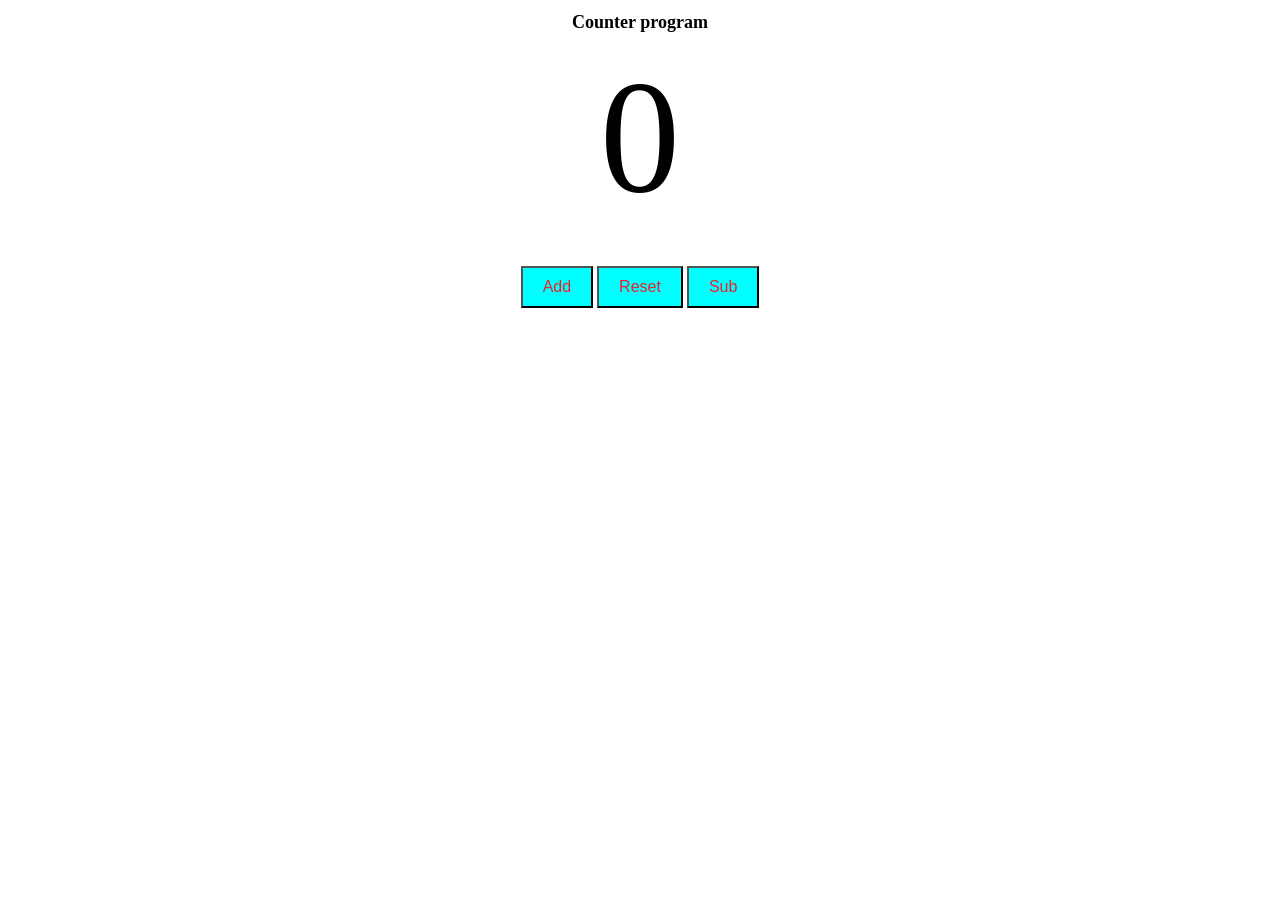
<file: 01-Basics/06-Counter program/index.html>
<!DOCTYPE html>
<html lang="en">
<head>
    <meta charset="UTF-8">
    <meta name="viewport" content="width=device-width, initial-scale=1.0">
    <title>Counter Program</title>
    <link rel="stylesheet" href="style.css">
</head>
<body>
    <h1 id="headL">Counter program</h1>
    <label id = "countL">0</label><br><br>
    <div id = "btncontainer">
        <button id = "add" class = "buttons">Add</button>
        <button id = "reset" class = "buttons">Reset</button>
        <button id = "sub" class = "buttons">Sub</button>
    </div>
    
    <script src="index.js"> </script>
</body>
</html>
</file>
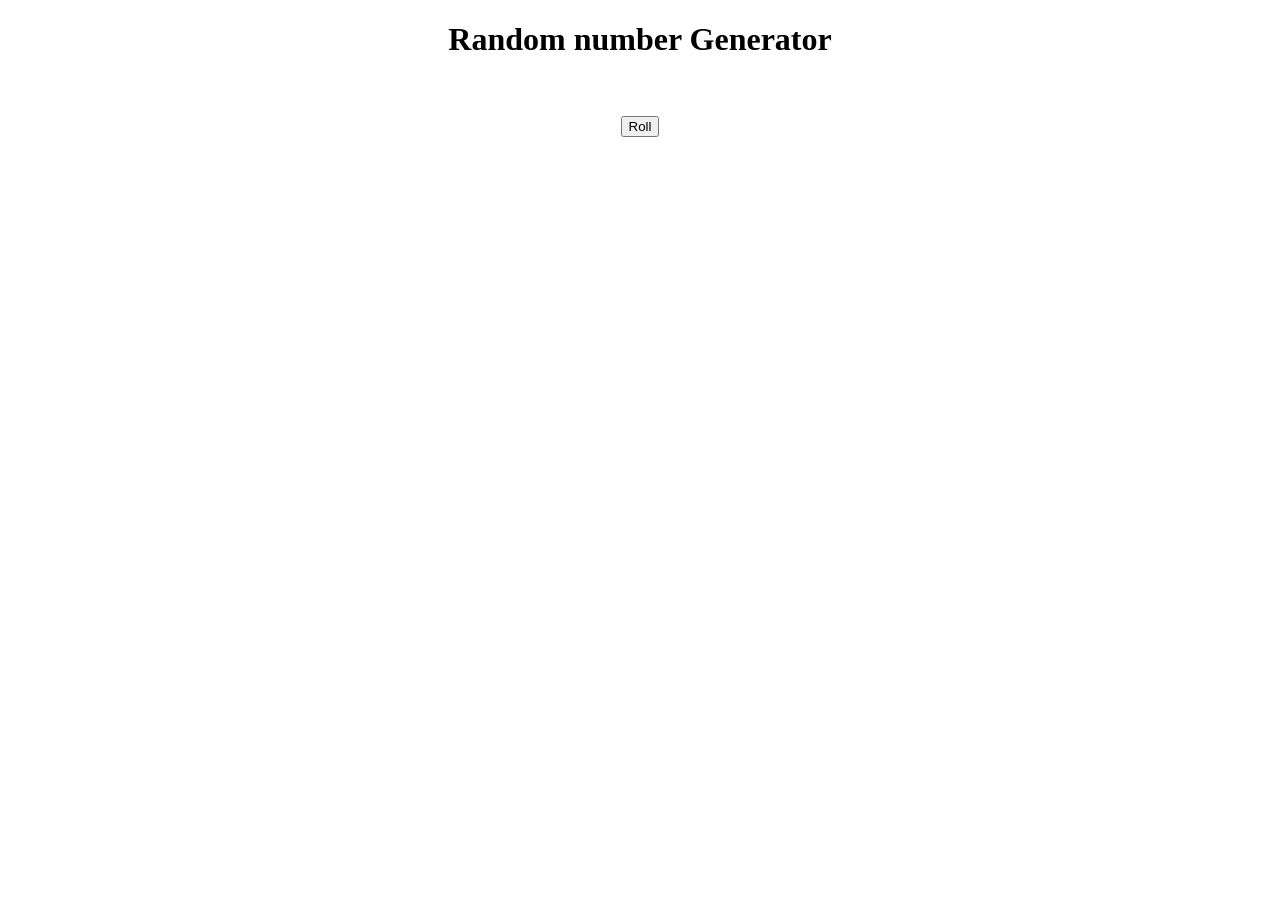
<file: 01-Basics/07-Random Number/index.html>
<!DOCTYPE html>
<html lang="en">
<head>
    <meta charset="UTF-8">
    <meta name="viewport" content="width=device-width, initial-scale=1.0">
    <title>Random Number Generator</title>
    <link rel="stylesheet" href="style.css">
</head>
<body>
    <h1 id="myh">Random number Generator</h1><br>
    <div id = "divs">
        <label id="RLab"></label><br>
        <button id ="Rnum">Roll</button>
    </div>
    
    <script src="index.js"> </script>
</body>
</html>
</file>
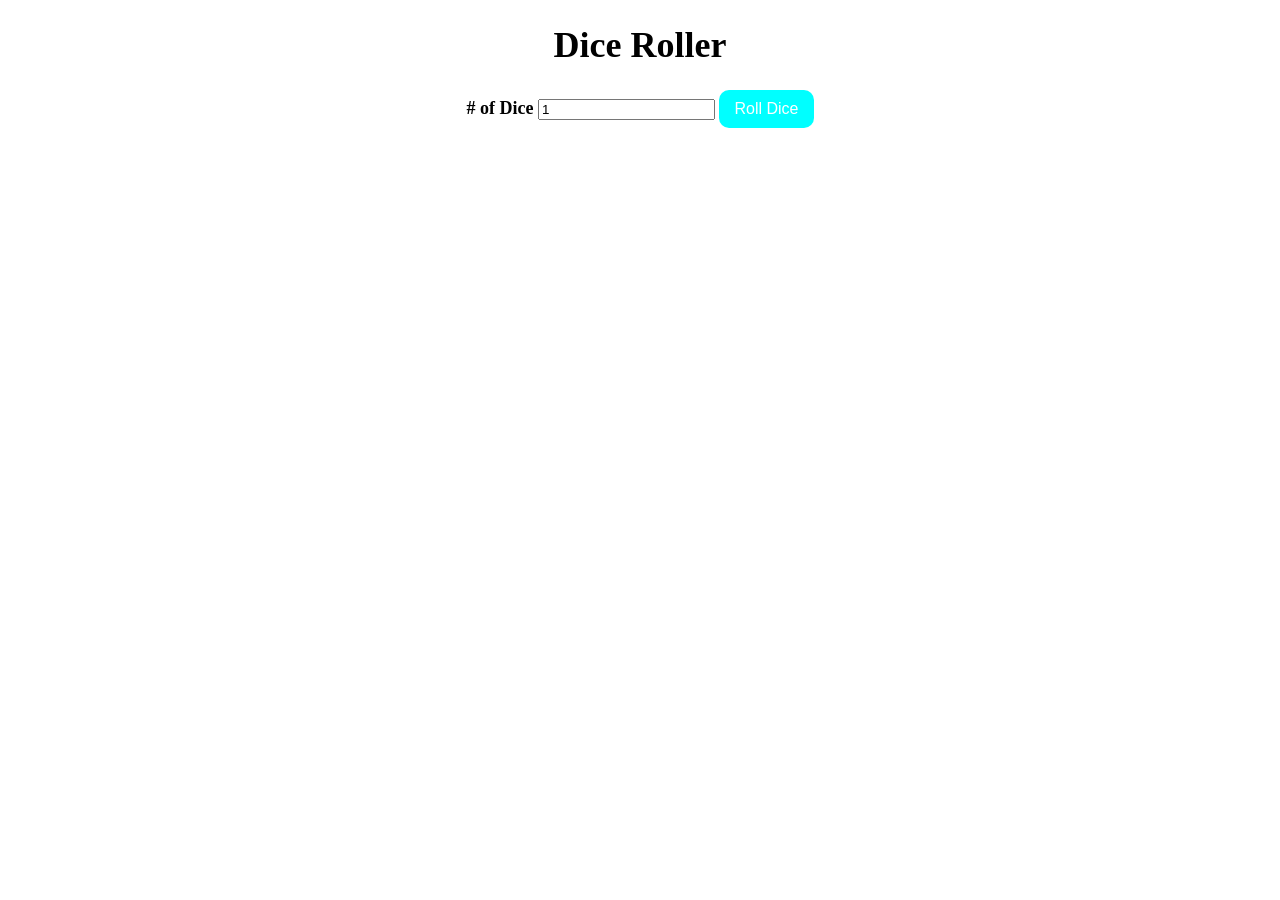
<file: 06-Arrays/Dice roller/index.html>
<!DOCTYPE html>
<html lang="en">
<head>
    <meta charset="UTF-8">
    <meta name="viewport" content="width=device-width, initial-scale=1.0">
    <title>Dice Roller</title>
    <link rel="stylesheet" href="style.css">
</head>
<body>
    <div id="Dice">
        <h1>Dice Roller</h1>
        <label># of Dice</label>
        <input id="Numberofdice" type="number" min="1" value="1">
        <button id = "RollDice" onclick="Rolldice()">Roll Dice</button>
        <div id = "ResultDice"></div>
        <div id = "ResultImages"></div>
    </div>
    
    <script src="index.js"></script>
</body>
</html>
</file>
<file: 01-Basics/06-Counter program/style.css>
#headL{
    display: block;
    text-align: center;
    font-size:large;
    font-family: fantasy;
}

#countL{
    display: block;
    text-align: center;
    font-size: 10em;
    font-family: fantasy;
}

#btncontainer{
    text-align: center;
    /* border: 1px solid; */
    display: block;
    /* flex-direction: column;
    width: 100%;
    background-color: aqua; */
}

.buttons{
    padding: 10px 20px;
    font-size: 1rem;
    color: rgb(233, 34, 43);
    background-color: aqua;
    cursor: pointer;
    border-radius: 0%;
    transition: background-color 0.5s;

}

.buttons:hover{
    background-color: rgb(6, 71, 71);
}
</file>
<file: 01-Basics/07-Random Number/style.css>
#myh{
    text-align : center;
}

#divs{
    text-align: center;
}
</file>
<file: 06-Arrays/Dice roller/style.css>
#Dice{
    text-align: center;
    font-family: fantasy;
    font-size: large;
    font-weight: bold;
}

#RollDice{
    font-size: 1rem;
    padding: 10px 15px;
    border-radius: 10px;
    border: none;
    color: white;
    background-color: aqua;
    cursor: pointer;
}

#RollDice:hover{
    background-color: rgba(59, 185, 91, 0.685);
}

#RollDice:active{
    background-color: aquamarine;
}

#ResultImages{
    margin-right: auto;
}
</file>
